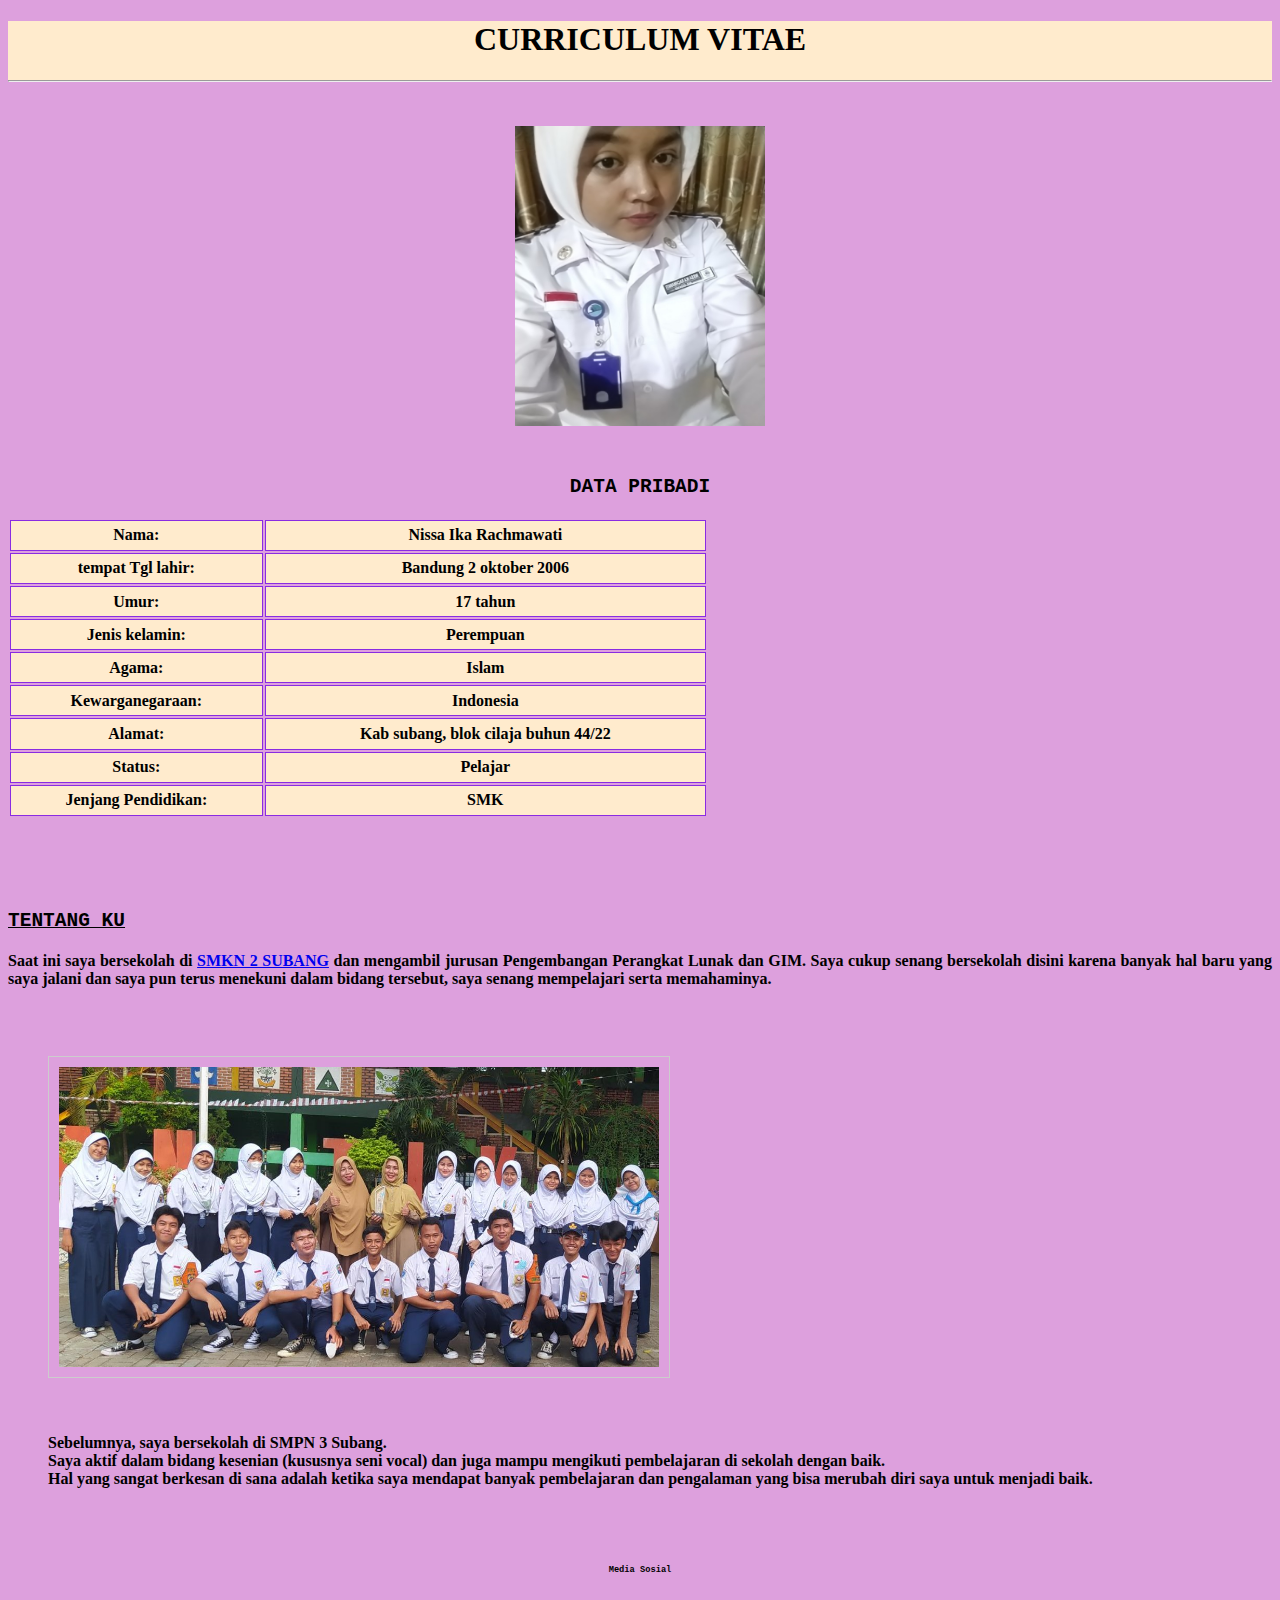
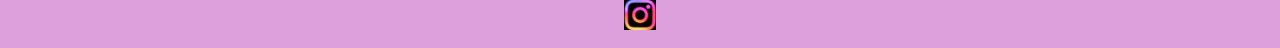
<file: curricullumvitae.html>
<!DOCTYPE html>
<html lang="en">
    <head>
      <meta charset="UTF-8">
      <meta name="viewport" content="width=device-width, initial-scale=1.0">
      <title>Curriculum-vitae</title>
      <div class="post-body {
        user-select:none;
        -moz-user-select:none;
        -ms-user-select:none;
        -khtml-user-select:none;
        -webkit-user-select:none
    }">
    <style>
        body{ background-color: plum;
        }
        Header {
        background-color: blanchedalmond;
        text-align: center; 
        }
        .selfie {
            display: block;
            margin-left: auto;
            margin-right: auto;
            margin-bottom: 50px;
            height: 300px;
            width: 250px;
        }
        .lomba {
            width: 600px;
            height: 300px;
            border: 1px solid #ccc;
            position: relative;
            padding: 10px;
            margin-left: auto;
            margin-right: auto;
        }
        .lomba img {
            float: left;
            margin-right: 15vh;
            width: 150px; /* Ukuran gambar bisa disesuaikan */
            height: auto;
        }
        .table, tr, th {
            border: 1px solid blueviolet
        }
        .table, tr, th {
                background-color: blanchedalmond;
        }
        h6 {
            text-align: center;
        }
        .icon {
            height: 30px;
            width: auto;
            display: block;
            margin-left: auto;
            margin-right: auto;
        }
    </style>           
          
    </head>
    <header>
        <h1>CURRICULUM VITAE</h1>
      <hr>
    </header></br></br>
    <img src="foto-nissa.png" class="selfie" alt="Nissa Ika Rachmawati"/>
    
    <body>
        <h2 style="text-align: center;"><pre><u></u>DATA PRIBADI</u></pre></h2>
        <table cell padding="1" cell spacing="1,5" width="700" height="300" align-item="Center">
            <tr> 
                <strong><th>Nama:</th>
                <th>Nissa Ika Rachmawati</th>
                </tr>
            <tr>                
                <th>tempat Tgl lahir:</th>
                <th>Bandung 2 oktober 2006</th>
                </tr>
            <tr> 
                <strong><th>Umur:</th>
                <th>17 tahun</th>
                </tr>
            <tr>
                <th>Jenis kelamin:</th>
                <th>Perempuan</th>
                </tr>
            <tr>
                <th>Agama:</th>
                <th>Islam</th>
                </tr>
            <tr>
                <th>Kewarganegaraan:</th>
                <th>Indonesia</th>
                </tr>
            <tr>
                <th>Alamat:</th>
                <th>Kab subang, blok cilaja buhun 44/22</th>
                </tr>
            <tr>
                <th>Status:</th>
                <th>Pelajar</th>
                </tr>
            <tr> 
                <strong><th>Jenjang Pendidikan:</th>
                <th>SMK</th>
                </tr></strong></table></br>
            </br></br></br>
        </table>
        <h2><pre><u>TENTANG KU</u></pre></h2>
        <p style='text-align:justify;' >Saat ini saya bersekolah di <a href="https://www.smkn-2sbg.sch.id/">SMKN 2 SUBANG</a> dan mengambil jurusan Pengembangan Perangkat Lunak dan GIM. Saya cukup senang bersekolah disini karena banyak hal baru yang saya jalani dan saya pun terus menekuni dalam bidang tersebut, saya senang mempelajari serta memahaminya.</p></br></br>
        <figure>
           <img src="cv-lomba.jpg" class="lomba"/>
        <figcaption></br></br>
        <p>Sebelumnya, saya bersekolah di SMPN 3 Subang.</br> Saya aktif dalam bidang kesenian (kususnya seni vocal) dan juga mampu mengikuti pembelajaran di sekolah dengan baik.</br>Hal yang sangat berkesan di sana adalah ketika saya mendapat banyak pembelajaran dan pengalaman yang bisa merubah diri saya untuk menjadi baik.</p></br></br></p>
          
        <h6><pre>Media Sosial</pre></h6>
        <a href="https://www.instagram.com/nisaja26/">
        <img src="cv-icon-IG.jpg" class="icon"></a>           
    </body>
</html>
</file>
